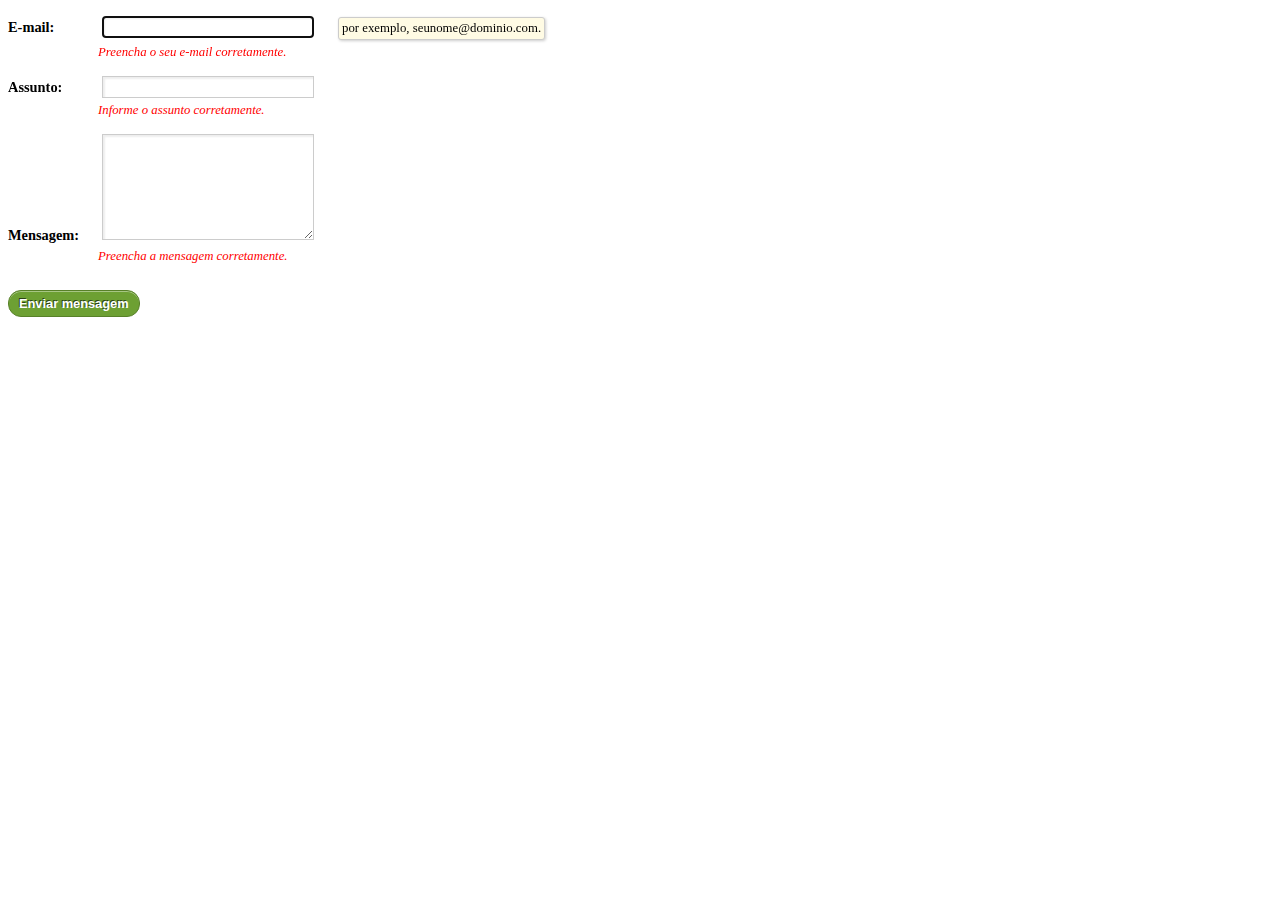
<file: index.html>
<!DOCTYPE html>
<html lang="pt-br">

<head>
    <meta charset="UTF-8">
    <meta name="viewport" content="width=device-width, initial-scale=1.0">
    <meta http-equiv="X-UA-Compatible" content="ie=edge">
    <link rel="stylesheet" href="assets/css/formulario.css">
    <title>Exercício 1 | Capítulo 7</title>
</head>

<body>
    <form method='post' action=''>
        <p>
            <label for='email'>E-mail:</label>
            <input type='email' id='email' name='email' autofocus>
            <span class='hint'>por exemplo, seunome@dominio.com.</span>
            <span class='error'>Preencha o seu e-mail corretamente.</span>
        </p>
        <p>
            <label for='subject'>Assunto:</label>
            <input type='text' id='subject'>
            <span class='hint'>Nos diga qual é o seu problema ou ideia.</span>
            <span class='error'>Informe o assunto corretamente.</span>
        </p>
        <p>
            <label for='content'>Mensagem:</label>
            <textarea id='content'></textarea>
            <span class='hint'>Escreva a sua mensagem, em até 500 caracteres.</span>
            <span class='error'>Preencha a mensagem corretamente.</span>
        </p>
        <button>Enviar mensagem</button>

    </form>
</body>

</html>
</file>
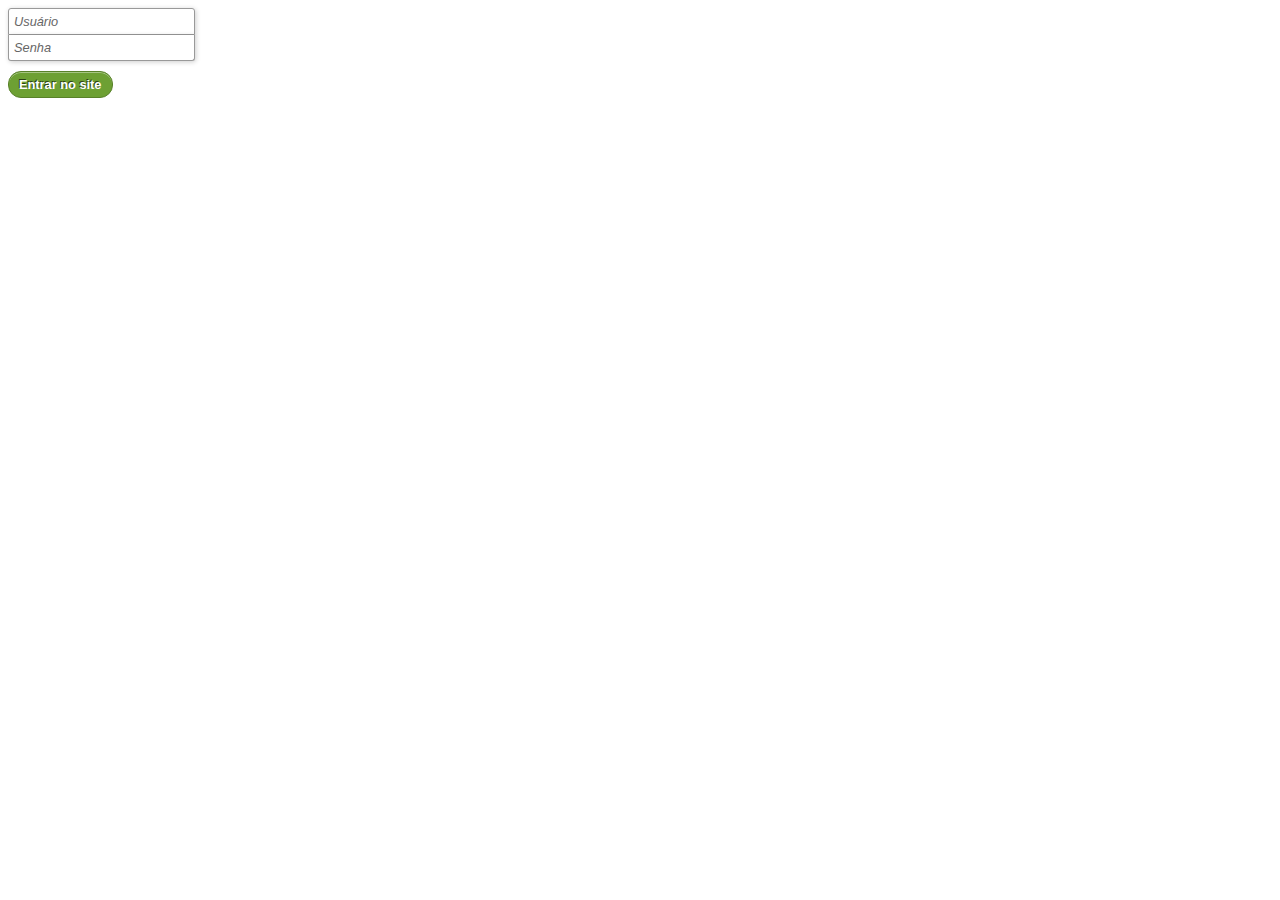
<file: login.html>
<!DOCTYPE html>
<html lang="pt-br">

<head>
    <meta charset="UTF-8">
    <meta name="viewport" content="width=device-width, initial-scale=1.0">
    <meta http-equiv="X-UA-Compatible" content="ie=edge">
    <link rel="stylesheet" href="assets/css/login.css">
    <title>Exercício 2 | Capítulo 7</title>
</head>

<body>
    <form method='post' action=''>
        <label for='username'>Usuário</label>
        <input type='text' id='username' placeholder='Usuário'>
        <label for='password'>Senha</label>
        <input type='password' id='password' placeholder='Senha'>
        <button>Entrar no site</button>
    </form>
    <script src="assets/js/functions.js"></script>
</body>

</html>
</file>
<file: assets/css/formulario.css>
label {
    display: inline-block;
    font-size: 0.9em;
    font-weight: bold;
    width: 90px;
}
input, textarea {
    display: inline-block;
    width: 200px;
    border: 1px solid #CCC;
    box-shadow: inset 2px 2px 2px #EEE;
    font-size: 0.9em;
    padding: 2px 5px;
}
textarea {
    height: 100px;
}
.hint {
    background-color: #FFFBE4;
    border-radius: 3px;
    border: 1px solid #CCC;
    box-shadow: 1px 1px 3px rgba(0,0,0,0.2);
    display: none;
    font-size: 0.8em;
    margin-left: 20px;
    padding: 3px;
}
    input:focus + .hint, textarea:focus + .hint {
    display: inline-block;
}
.error {
    color: red;
    display: block;
    font-size: 0.8em;
    font-style: italic;
    margin: 5px 0 0 90px;
}

button {
    background-color: #6DA033;
    background-image: linear-gradient(bottom, #6DA033 47%, #87C442 55%);
    border-radius: 13px;
    border: 1px solid #588129;
    box-shadow: inset 0 1px 0 rgba(255, 255, 255, 0.4);
    color: white;
    font-size: 0.8em;
    font-weight: bold;
    padding: 5px 10px;
    text-shadow: -1px -1px 0 rgba(0, 0, 0, 0.6);
    margin-top: 10px;
}
button:hover {
    background-color: #618F2D;
    background-image: linear-gradient(bottom, #618F2D 47%, #79B238 55%);
    border-color: #4E7324;
}
button:active {
    background-color: #618F2D;
    background-image: none;
    border-color: #405E1E;
    box-shadow: inset 0 2px 1px rgba(0,0,0, 0.15);
}
</file>
<file: assets/css/login.css>
label {
    display: none;
}
input {
    display: block;
    border-radius: 3px 3px 0 0;
    border: 1px solid #999;
    box-shadow: 1px 1px 5px rgba(0,0,0,0.2);
    font-size: 0.8em;
    padding: 5px;
    font-weight: bold;
}
input[type='password'] {
    border-radius: 0 0 3px 3px;
    border-top: none;
}
::-webkit-input-placeholder {
    color: #666;
    font-style: italic;
    font-weight: normal;
}
::-moz-placeholder {
    color: #666;
    font-style: italic;
    font-weight: normal;
}
:-ms-input-placeholder {
    color: #666;
    font-style: italic;
    font-weight: normal;
}
.no-placeholder input {
    border-radius: 3px;
    border-top: 1px solid #999;
}
.no-placeholder label {
    display: block;
}

button {
    background-color: #6DA033;
    background-image: linear-gradient(bottom, #6DA033 47%, #87C442 55%);
    border-radius: 13px;
    border: 1px solid #588129;
    box-shadow: inset 0 1px 0 rgba(255, 255, 255, 0.4);
    color: white;
    font-size: 0.8em;
    font-weight: bold;
    padding: 5px 10px;
    text-shadow: -1px -1px 0 rgba(0, 0, 0, 0.6);
    margin-top: 10px;
}
button:hover {
    background-color: #618F2D;
    background-image: linear-gradient(bottom, #618F2D 47%, #79B238 55%);
    border-color: #4E7324;
}
button:active {
    background-color: #618F2D;
    background-image: none;
    border-color: #405E1E;
    box-shadow: inset 0 2px 1px rgba(0,0,0, 0.15);
}
</file>
